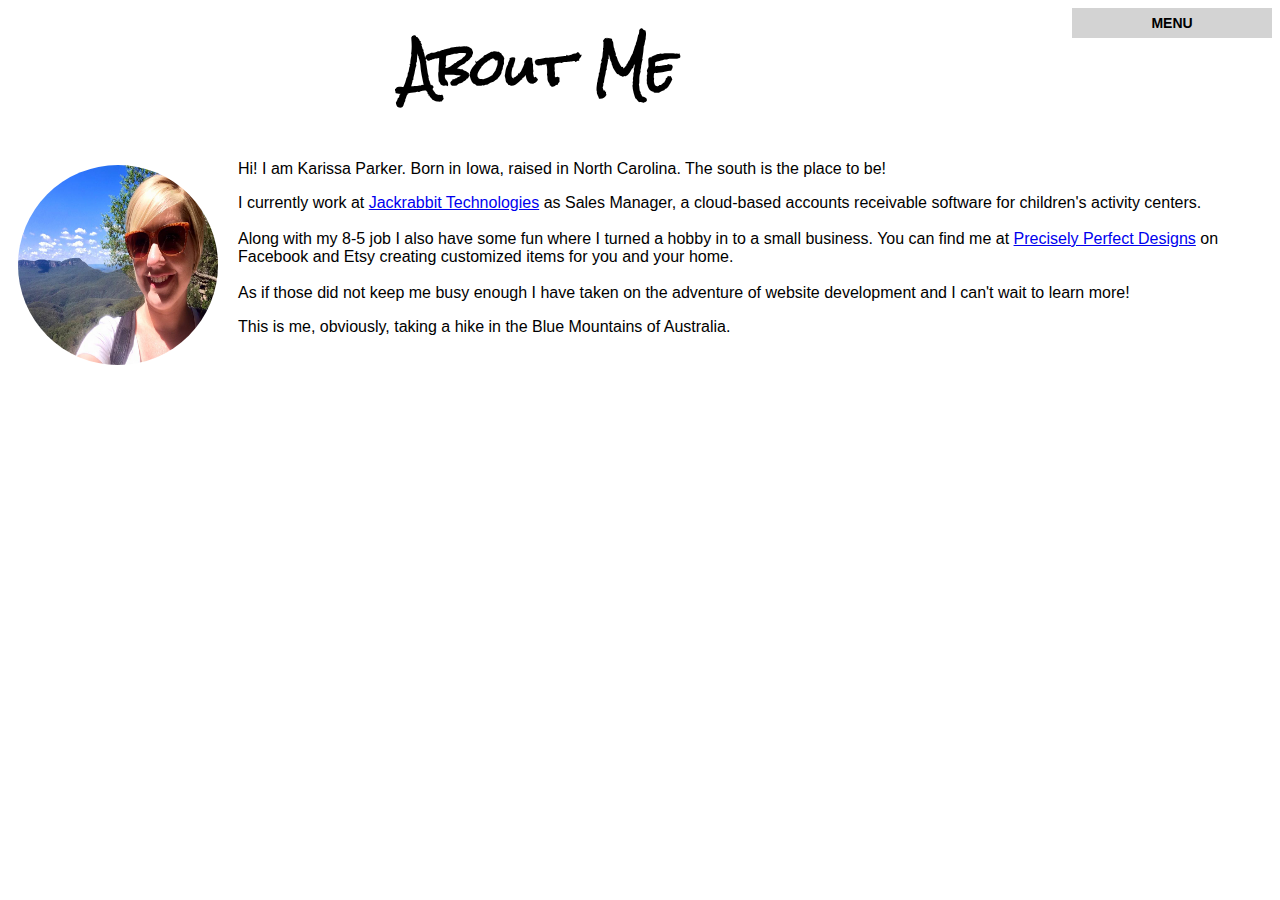
<file: PortfolioAboutMe.html>
<html style="font-family:helvetica">
<title>About Karissa Parker</title>
<head>
	<link href='https://fonts.googleapis.com/css?family=Rock+Salt' rel='stylesheet' type='text/css'>
	<link href="assets/css/screen.css" rel="stylesheet" type="text/css">
	<script src="https://ajax.googleapis.com/ajax/libs/jquery/2.1.3/jquery.min.js"></script>
	<script src="assets/js/global.js"></script>
</head>
	<body>
		<header>
			<div class="menu">Menu</div>
					<ul>
						<li><a href="index.html">Home</a></li>  
						<li><a href="PortfolioAboutMe.html">About Me</a></li>   
						<li><a href="PortfolioShop.html">Shop</a></li>
						<li><a href="PortfolioGetInTouch.html">Get In Touch</a></li>
					</ul>
		</header>
		<h1 class="h1">About Me</h1>
		<div class="divphotos2">
			<img src="Assets/img/me.jpg" alt="Karissa Parker">
		</div>
		<div>
			<p> Hi!  I am Karissa Parker.  Born in Iowa, raised in North Carolina.  The south is the place to be!</p>
			<p>I currently work at <a href="https://www.jackrabbittech.com" target="_blank">Jackrabbit Technologies</a> as Sales Manager, a cloud-based accounts receivable software for children's activity centers. <br><br> Along with my 8-5 job I also have some fun where I turned a hobby in to a small business.  You can find me at <a href="PortfolioShop.html">Precisely Perfect Designs</a> on Facebook and Etsy creating customized items for you and your home. <br><br> As if those did not keep me busy enough I have taken on the adventure of website development and I can't wait to learn more!</p>
			<p>This is me, obviously, taking a hike in the Blue Mountains of Australia.</p>
	
	</body>
	</div>
</file>
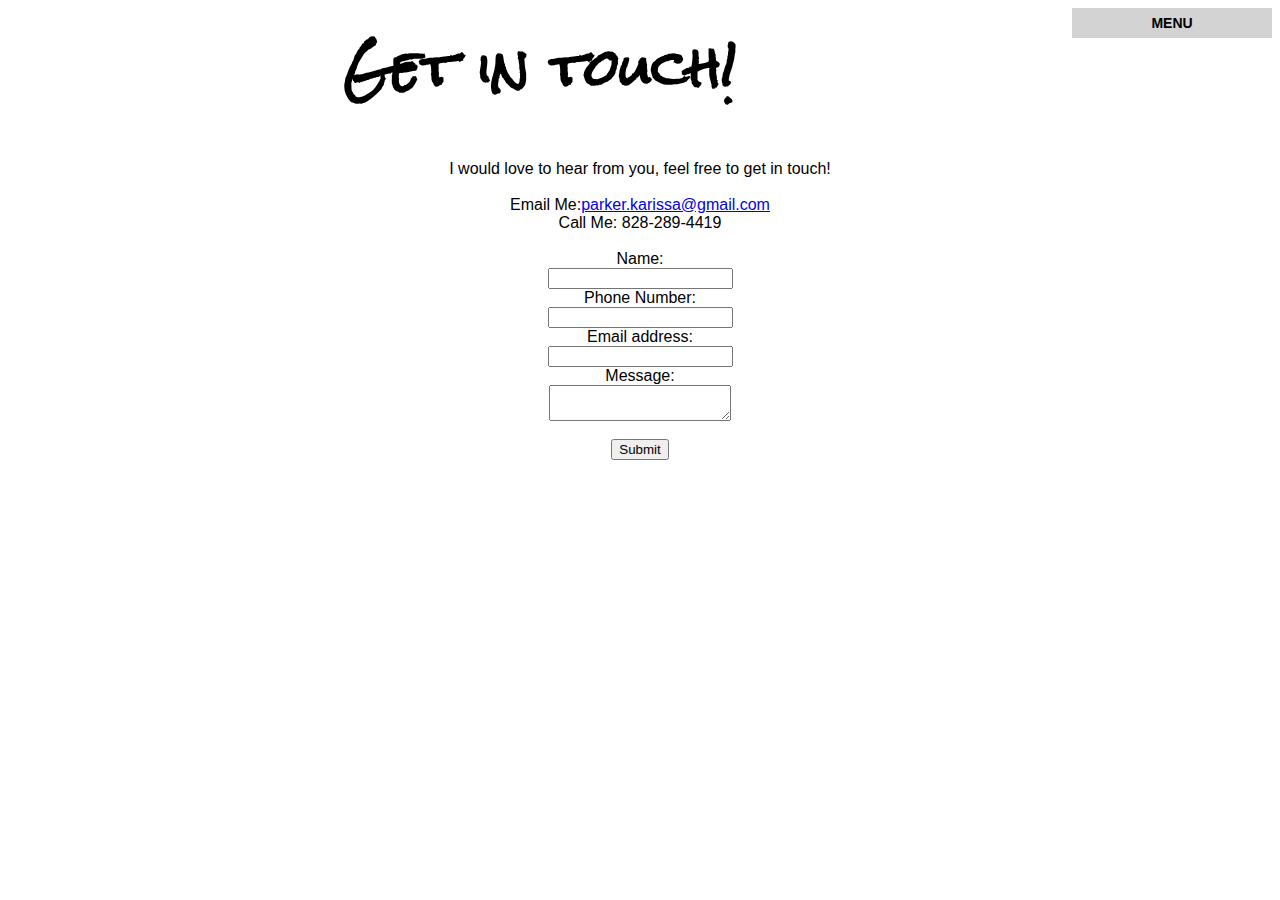
<file: PortfolioGetInTouch.html>
<html style="font-family:helvetica">
<title>Get In Touch With Karissa Parker</title>
<head>
	<link href='https://fonts.googleapis.com/css?family=Rock+Salt' rel='stylesheet' type='text/css'>
	<link href="assets/css/screen.css" rel="stylesheet" type="text/css">
	<script src="https://ajax.googleapis.com/ajax/libs/jquery/2.1.3/jquery.min.js"></script>
	<script src="assets/js/global.js"></script>
</head>
<body>
	<header>
		<div class="menu">Menu</div>
				<ul>
					<li><a href="index.html">Home</a></li>  
					<li><a href="PortfolioAboutMe.html">About Me</a></li>   
					<li><a href="PortfolioShop.html">Shop</a></li>
					<li><a href="portfolioGetInTouch.html">Get In Touch</a></li>
				</ul>
	</header>
	<h1 class="h1">Get in touch!</h1></font>
			<center>
				I would love to hear from you, feel free to get in touch!<br>
				<br>
				Email Me:<a href="mailto:parker.karissa@gmail.com">parker.karissa@gmail.com</a><br>
				Call Me: 828-289-4419
				<br><br>
				<form action="action_page.php">
				Name:<br>
				<input type="text" name="name">
				<br>
				Phone Number:<br>
				<input type="tel" name="usrtel">
				<br>
				Email address:<br>
				<input type="email" name="usremail">
				<br>
				Message:<br>
				<form>
					<div>
					<textarea name="comments" id="comments">
					</textarea>
					</div><br>
				<input type="submit" value="Submit">
				</form>
	
			</center>
			
		</body>
</file>
<file: assets/css/screen.css>
header{
    background: lightgray;
    height:30px;
    overflow: hidden;
    width:200px;
    float:right;
}
.menu{
    height:30px;
    font: 600 14px/30px Verdana, arial;
    color:blue;
    text-transform: uppercase;
    text-align: center;
    cursor: pointer;
}
header:hover{
    height:130px;
    transition: all 2s ease;
    -webkit-transition: all 2s ease;
    -moz-transition: all 2s ease;
}
header ul{
    padding:0;
}
header ul li{
    list-style: none;
    width: 100%;
    padding:0;
    text-align:center;
}
header ul li a{
    font:14px Verdana, arial;
    color:#fff;
    text-decoration: none;
    background:transparent;
    width:100%;
    display: block;
}
header ul li a:hover{
    background-color: grey;
    transition: all .5s ease;
    -webkit-transition: all .5s ease;
    -moz-transition: all .5s ease;
}
.menu{
	height: 30px;
	font: Arial;
	color: black;
	text-align: center;
	cursor: pointer;
}

.divphotos img
	{
		height: 300px;
		width: 300px;
		box-shadow: 0px 3px 5px 1px silver;
		margin: 5px;
		border-radius: 150px;
		float: left;
	}
h1	
	{
		font-family: 'Rock Salt', cursive;
		font-size: 50px;
		text-align: center;
		color: black;
        right: 0;
	}
.class1
	{
		font-family: arial;
	}
.h2
	{
		position:fixed;
	}
.divphotos2 img
	{
		height:200px;
		width:200px;
		border-radius: 150px;
		float:left;
		margin: 5px 20px 10px 10px;
	}
.ahref
	a:link {
		color:black;
	}
    a:visited {
    	color:black;
    }
    a:hover {
    	color: #009B95;
    }


.box{
    width: 600px;
    height: 400px;
    background-color: lavender;
    border: solid 1px silver;
    box-shadow: 0px 3px 5px 1px silver;
	}
</file>
